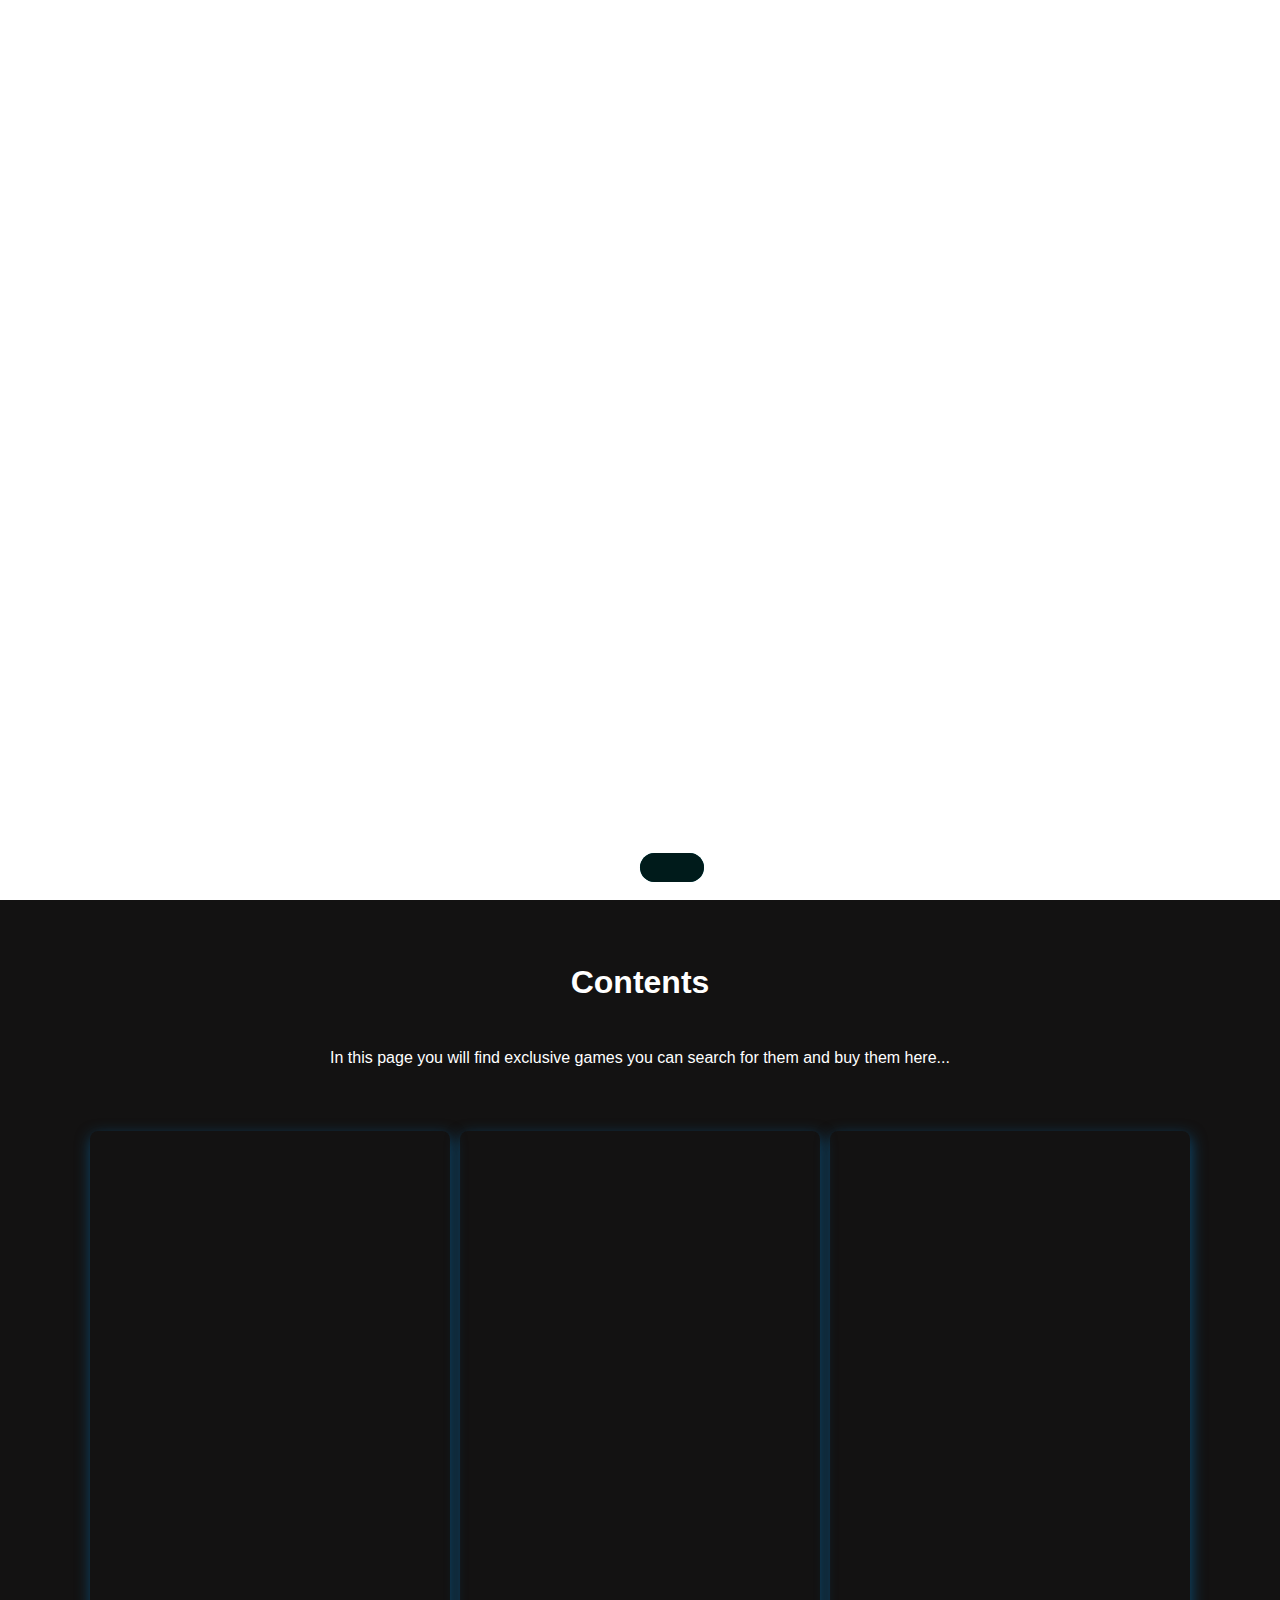
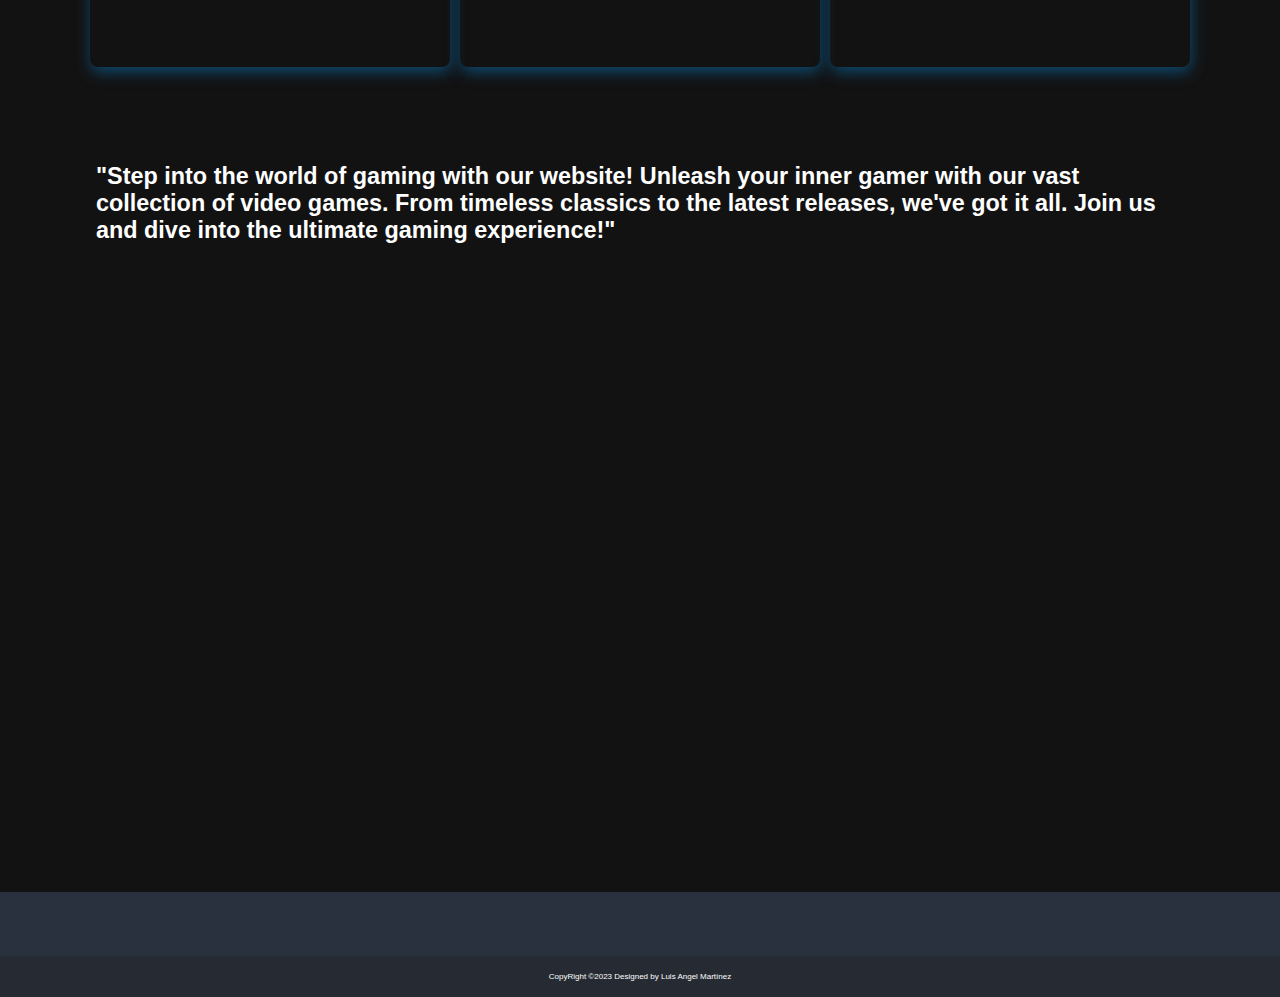
<file: codes/Index.html>
<!DOCTYPE html>
<html lang="es">

    <head>
        <meta charset="UTF-8">
        <meta name="viewport" content="width=device-width, initial-scale=1.0">
        <link rel="stylesheet" href="https://cdnjs.cloudflare.com/ajax/libs/font-awesome/6.4.2/css/all.min.css" integrity="sha512-z3gLpd7yknf1YoNbCzqRKc4qyor8gaKU1qmn+CShxbuBusANI9QpRohGBreCFkKxLhei6S9CQXFEbbKuqLg0DA==" crossorigin="anonymous" referrerpolicy="no-referrer" />
        <link rel="stylesheet" href="../styles/home.css">
        <title>Index</title>
    </head>

    <body>

        <header>

            <div class="navbar">

                <div class="logo"><a href="#">Videog's</a></div>
                <ul class="links">
                    <li><a href="Index.html">Home</a></li>
                    <li><a href="xbox.html">Xbox</a></li>
                    <li><a href="nintendo1.html">Nintendo</a></li>
                    <li><a href="aus.html">About us</a></li>
                </ul>
                <div class="toggle_btn">
                    <i class="fa-solid fa-bars"></i>
                </div>

            </div>

            <div class="dropdown_menu">
                <li><a href="Index.html">Home</a></li>
                <li><a href="xbox.html">Xbox</a></li>
                <li><a href="nintendo1.html">Nintendo</a></li>
                <li><a href="aus.html">About us</a></li>
            </div>

        </header>


        <script>

          const toggleBtn = document.querySelector('.toggle_btn')
          const toggleBtnIcon = document.querySelector('.toggle_btn i')
          const dropDownMenu = document.querySelector('.dropdown_menu')

          toggleBtn.onclick = function () {
              dropDownMenu.classList.toggle('open')
              const isOpen = dropDownMenu.classList.contains('open')
                
          toggleBtnIcon.classList = isOpen
              ? 'fa-solid fa-times'
              : 'fa-solid fa-bars'
            }
  
        </script>


        <main>


            <div class="main1">
                <a href="#jj"><button><span><i class="fa-solid fa-arrow-down"></i></button></a>
            </div>

            <div></div>

            <div class="main2" id="jj">

              <div class="mtext">
                <h1>Contents</h1>
                <span>
                  In this page you will find exclusive games you can search for them and buy them here...
                </span>
              </div>

              <div class="container1" id="cont">
                <div>
                  <a href="../codes/nintendo1.html">
                  <div class="content">
                    <h2>Nintendo</h2>
                    <span>Buy Games</span>
                  </div>
                  </a>
                </div>

                <div>
                  <a href="../codes/xbox.html">
                  <div class="content">
                    <h2>Xbox</h2>
                    <span>Buy Games</span>
                  </div>
                  </a>
                </div>

                <div>
                  <a href="../codes/aus.html">
                  <div class="content">
                    <h2>About us</h2>
                    <span>Page info</span>
                  </div>
                </a>
                </div>
              </div>


              <div id="textooo">

                <h3>
                  "Step into the world of gaming with our website! Unleash your inner gamer with our vast collection of video games. 
                  From timeless classics to the latest releases, we've got it all. Join us and dive into the ultimate gaming experience!"
                </h3>

              </div>

              <div id="videos">

                <iframe width="30%" height="200" src="https://www.youtube.com/embed/CzMaLB9j_iI" title="Top 20 Video Games of All Time" frameborder="0" allow="accelerometer; autoplay; clipboard-write; encrypted-media; gyroscope; picture-in-picture; web-share" allowfullscreen></iframe>
                <iframe width="30%" height="200" src="https://www.youtube.com/embed/Nw5tDUZ_5To" title="Top 100 Best Video Games of All Time" frameborder="0" allow="accelerometer; autoplay; clipboard-write; encrypted-media; gyroscope; picture-in-picture; web-share" allowfullscreen></iframe>
                <iframe width="30%" height="200" src="https://www.youtube.com/embed/sXnoQdA6cYM" title="Top 10 Best Video Games of 2023" frameborder="0" allow="accelerometer; autoplay; clipboard-write; encrypted-media; gyroscope; picture-in-picture; web-share" allowfullscreen></iframe>
              </div>

              <div class="clock">
                <div class="reloj">
                  <p class="fecha"></p>
                  <p class="tiempo"></p>
                </div>
                <script src="../js/script.js"></script>
              </div>

            </div>

        </main>

        <footer>


          <div id="arriba">
            <a href="Index.html"><i class="fa-solid fa-house"></i></a>
            <a target="_blank"href="https://www.instagram.com/"><i class="fa-brands fa-instagram"></i></a>
            <a target="_blank"href="https://twitter.com/"><i class="fa-brands fa-twitter"></i></a>
            <a target="_blank"href="https://github.com/"><i class="fa-brands fa-github"></i></a>
            <a href="aus.html"><i class="fa-solid fa-question"></i></a>
          </div>
          <div id="abajo"> CopyRight ©2023 Designed by Luis Angel Martínez</div>
    
        </footer>  
        
    </body>

</html>
</file>
<file: styles/home.css>
* {
    margin: 0; 
    padding: 0;
    box-sizing: border-box;
    font-family:'Open Sans', sans-serif;
    color: white;
}


html{scroll-behavior: smooth;
    height: 100%;
}


li{
    list-style: none;}

a{
    text-decoration: none;
    color: white;
    font-size: 1rem;}

a:hover{
    color: lightskyblue;}

header {
    position: relative;
    padding:0 2rem 
    background-color: black;
    width: 100%;
    background-color:rgba(255, 255, 255, 0.01);}

.navbar{
    position: fixed;
    width: 100%;
    height: 60px;
    margin: 0 auto;
    display: flex;
    align-items: center;
    justify-content: space-between;
    background-color: rgba(255, 255, 255, 0.01);
    border-radius: 6px;
    top: 0;
    z-index: 1;}
.navbar .logo a{
    padding-left: 10px;
    font-size: 1.5rem;
    font-weight: bold;
    padding-left: 2rem;}
.navbar .links{
    display: flex;
    gap: 2rem;}
.navbar .toggle_btn{
    color:white;
    font-size: 1.5rem;
    cursor: pointer;
    display: none;
    padding-right: 2rem;}

@media(max-width: 1024px){
    .navbar .links{
        display: none;
    }
    .navbar .toggle_btn{
        display: block;
    }
    .dropdown_menu{
        display:block;
    }

    .navbar .logo a{
        padding-left: 2rem;
    }

    
          
    }

.dropdown_menu{
    display: none;
    position: absolute;
    right: 2rem;
    top:60px;
    max-height: 0;
    width: 300px;
    background: rgba(255, 255, 255, 0.1);
    backdrop-filter: blur(15px);
    border-radius: 10px;
    overflow: hidden;
    transition: max-height 0.2s cubic-bezier(0.175, 0.885, 0.32, 1.275);}
.dropdown_menu.open{
    max-height: 240px;
    display: block;
    position: fixed;
    z-index: 1000;}
.dropdown_menu li{
    padding: 0.7rem;
    display: flex;
    align-items: center;
    justify-content: center;
}
.dropdown_menu .action_btn{
    width: 100%;
    display: flex;
    justify-content: center;}

@media (max-width: 576px){
    .dropdown_menu{
      left: 2rem;
      width: unset;
    }

    .navbar .logo a{
        padding-left: 2rem;
    }}

.main1{
    height: 100vh;
    background-image: url(https://wallpaperaccess.com/full/1306995.png);
    background-size: cover;
    background-position: center;
    width:100%;
    display: flex;
    align-items: center;
    justify-content: center;}
.main2{
    width:100%;
    background-color:#131212;
    padding-top: 4rem;
    padding-bottom: 4rem;
    padding-bottom: 20rem;
}

.mtext{
    display: flex;
    flex-direction: column;
    align-items: center;
    justify-content: center;
    text-align: center;}

.mtext h1{
    padding-bottom: 3rem ;
}



.container1 {
  width: 100%;
  display: flex;
  justify-content: center;
  height: 600px;
  gap: 10px;
  padding-top: 4rem;

  > div {
    flex: 0 0 40vh;
    border-radius: 0.5rem;
    transition: 0.5s ease-in-out;
    cursor: pointer;
    box-shadow: 1px 5px 15px #0d4a70;
    position: relative;
    overflow: hidden;

    &:nth-of-type(1) {
      background: url("https://i.pinimg.com/564x/3c/cf/ab/3ccfabe04c54ca07983030092dd570ff.jpg")
        no-repeat 50% / cover;
    }
    &:nth-of-type(2) {
      background: url("https://i.pinimg.com/564x/44/67/91/4467919cb9ac7e797ea23fa45ad9f625.jpg")
        no-repeat 50% / cover;
    }
    &:nth-of-type(3) {
      background: url("https://i.pinimg.com/564x/db/b5/d5/dbb5d5b5d18c0d34a3ce102e7e8b02d4.jpg")
        no-repeat 50% / cover;
    }

    .content {
      font-size: 1.5rem;
      color: #fff;
      display: flex;
      align-items: center;
      padding: 15px;
      opacity: 0;
      flex-direction: column;
      height: 100%;
      justify-content: flex-end;
      background: rgb(2, 2, 46);
      background: linear-gradient(
        0deg,
        rgba(0, 134, 187, 0.676) 0%,
        rgba(255, 255, 255, 0) 100%
      );
      transform: translatey(100%);
      transition: opacity 0.5s ease-in-out, transform 0.5s 0.2s;
      visibility: hidden;

      span {
        display: block;
        margin-top: 5px;
        font-size: 1.2rem;
      }
    }

    &:hover {
      flex: 0 0 500px;
      box-shadow: 1px 3px 15px #45bbd8;
      transform: translatey(-30px);
    }

    &:hover .content {
      opacity: 1;
      transform: translatey(0%);
      visibility: visible;
    }
  }
}



    
button {
    outline: none;
    cursor: pointer;
    border: none;
    padding: 0.9rem 2rem;
    margin: 0;
    font-family: inherit;
    font-size: inherit;
    position: absolute;
    bottom: 2%;
    display: inline-block;
    letter-spacing: 0.05rem;
    font-weight: 700;
    font-size: 17px;
    border-radius: 500px;
    overflow: hidden;
    background: #03616d;
    color: ghostwhite;}    
button span {
    position: relative;
    z-index: 10;
    transition: color 0.4s;}     
button:hover span {
    color: rgb(26, 152, 161);}      
button::before,
button::after {
    position: absolute;
    top: 0;
    left: 0;
    width: 100%;
    height: 100%;
    z-index: 0;}    
button::before {
    content: "";
    background: #001b1b;
    width: 120%;
    left: -10%;
    transform: skew(30deg);
    transition: transform 0.4s cubic-bezier(0.3, 1, 0.8, 1);}
button:hover::before {
    transform: translate3d(100%, 0, 0);}

#abajo{

    width: 100%;
    background-color: #262b33;
    padding: 1rem;
    display: flex;
    align-items: center;
    justify-content: center;
    font-size: 0.5rem;}
#arriba{

    display: flex;
    align-items: center;
    justify-content: center;
    gap:4rem;
    padding:2rem 0 2rem 0;
    background-color: #28313d;}


.clock{
    background-color: #2f283d;
    width: 100%;
    position: absolute;
}

p{
    margin: 0;
    padding: 0;
}
.reloj{
    font-family: 'Share Tech Mono', monospace;
    color: #ffffff;
    text-align: center;
    position: absolute;
    left: 50%;
    top: 50%;
    transform: translate(-50%);
    text-shadow: 0 0 20px rgba(10,175, 230,1), 0 0 20px rgba(10,175, 230,0) ;

}
.tiempo{
    letter-spacing: 0.05em;
    font-size: 80px;
    padding: 5px 0;
}
.fecha{
    letter-spacing: 0.1em;
    font-size: 24px;
}

#textooo{
    padding: 6rem ;
    align-items: center;
    justify-content: center;
    font-size: 20px;}

#videos{
    display: flex;
    gap: 1rem;
    padding-left:  4rem ;
    padding-bottom: 2rem;
}
</file>
